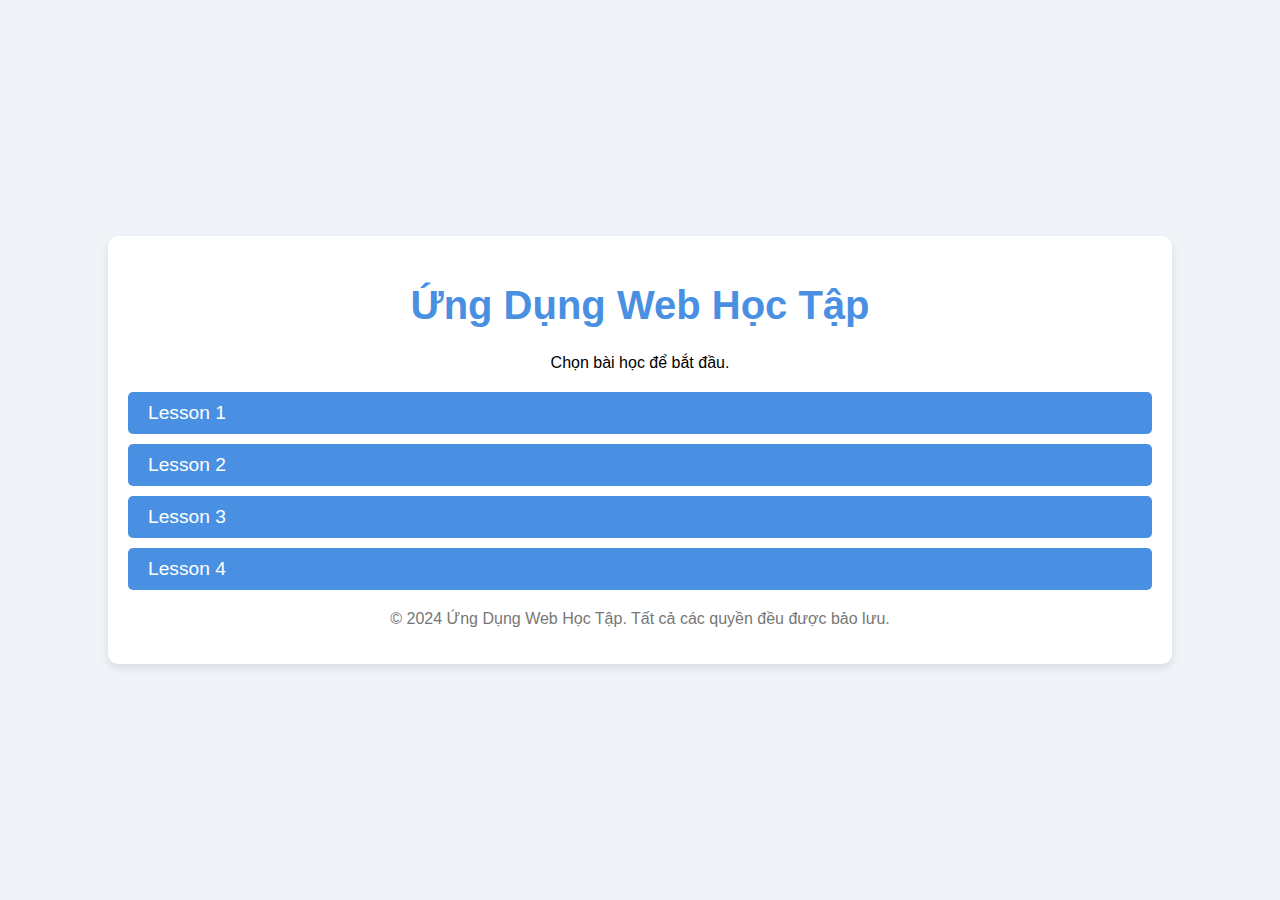
<file: static/index.html>
<!DOCTYPE html>
<html lang="vi">
<head>
    <meta charset="UTF-8">
    <meta name="viewport" content="width=device-width, initial-scale=1.0">
    <title>Ứng dụng Actix Web</title>
    <link href="https://fonts.googleapis.com/css2?family=Roboto:wght@400;500;700&display=swap" rel="stylesheet">
    <style>
        body {
            font-family: 'Jetbrains Mono', sans-serif;
            background-color: #f0f4f8;
            margin: 0;
            padding: 0;
            display: flex;
            justify-content: center;
            align-items: center;
            height: 100vh;
        }
        .container {
            width: 80%;
            max-width: 1200px;
            background-color: white;
            border-radius: 10px;
            padding: 20px;
            box-shadow: 0 4px 8px rgba(0, 0, 0, 0.1);
        }
        header {
            text-align: center;
            margin-bottom: 20px;
        }
        h1 {
            font-size: 2.5rem;
            color: #4a90e2;
        }
        .lesson-list {
            list-style-type: none;
            padding: 0;
        }
        .lesson-item {
            background-color: #4a90e2;
            color: white;
            padding: 10px 20px;
            margin: 10px 0;
            border-radius: 5px;
            font-size: 1.2rem;
            cursor: pointer;
            transition: background-color 0.3s ease;
        }
        .lesson-item:hover {
            background-color: #357ab7;
        }
        footer {
            text-align: center;
            margin-top: 20px;
            color: #777;
        }
    </style>
</head>
<body>
    <div class="container">
        <header>
            <h1>Ứng Dụng Web Học Tập</h1>
            <p>Chọn bài học để bắt đầu.</p>
        </header>
        
        <ul class="lesson-list">
            <li class="lesson-item" onclick="window.location.href='/lesson1'">Lesson 1</li>
            <li class="lesson-item" onclick="window.location.href='/lesson2'">Lesson 2</li>
            <li class="lesson-item" onclick="window.location.href='/lesson3'">Lesson 3</li>
            <li class="lesson-item" onclick="window.location.href='/lesson4'">Lesson 4</li>
        </ul>

        <footer>
            <p>&copy; 2024 Ứng Dụng Web Học Tập. Tất cả các quyền đều được bảo lưu.</p>
        </footer>
    </div>
</body>
</html>
</file>
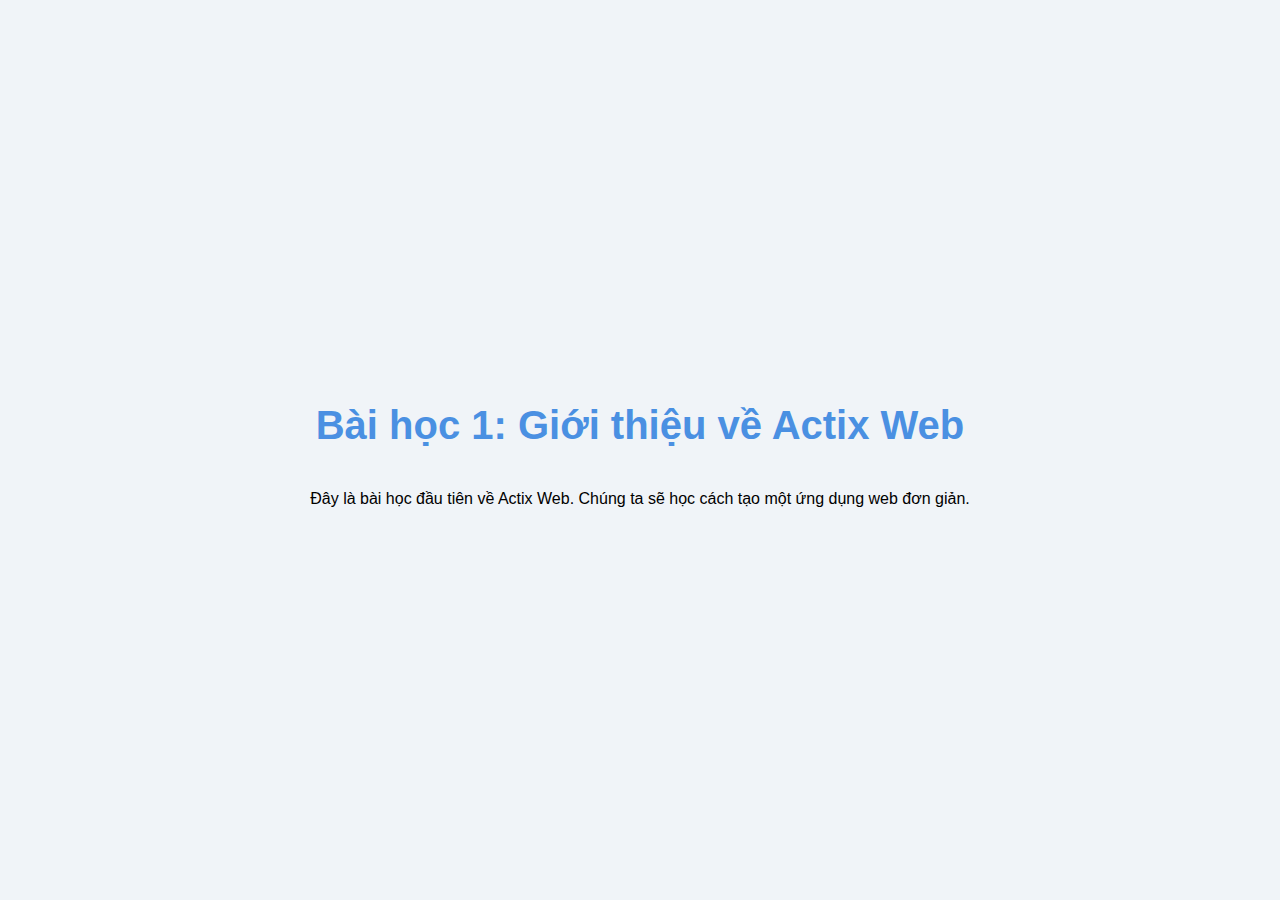
<file: static/html/index.html>
<!DOCTYPE html>
<html lang="en">

<head>
    <meta charset="UTF-8">
    <meta name="viewport" content="width=device-width, initial-scale=1.0">
    <title>Giới thiệu bài học</title>
    <link rel="stylesheet" href="../css/style.css">
</head>

<body>
    <!-- static/lesson1.html -->
    <h1>Bài học 1: Giới thiệu về Actix Web</h1>
    <p>Đây là bài học đầu tiên về Actix Web. Chúng ta sẽ học cách tạo một ứng dụng web đơn giản.</p>

</body>

</html>
</file>
<file: static/css/style.css>
body {
    font-family: 'JetBrains Mono', sans-serif;
    background-color: #f0f4f8;
    margin: 0;
    padding: 0;
    display: flex;
    justify-content: center;
    /* Căn giữa theo chiều ngang */
    align-items: center;
    /* Căn giữa theo chiều dọc */
    flex-direction: column;
    /* Các phần tử trong body xếp theo chiều dọc */
    min-height: 100vh;
    /* Đảm bảo chiều cao body đủ để chiếm hết chiều cao màn hình */
}

header {
    text-align: center;
    margin-bottom: 20px;
}

h1 {
    font-size: 2.5rem;
    color: #4a90e2;
}

#lesson-content {
    width: 80%;
    max-width: 1200px;
    background-color: white;
    border-radius: 10px;
    padding: 20px;
    box-shadow: 0 4px 8px rgba(0, 0, 0, 0.1);
    margin-bottom: 20px;
    /* Giúp tạo khoảng cách dưới cùng của content */
}

footer {
    text-align: center;
    margin-top: 20px;
    color: #777;
    margin-top: auto;
    /* Đảm bảo footer luôn nằm dưới cùng */
}
</file>
